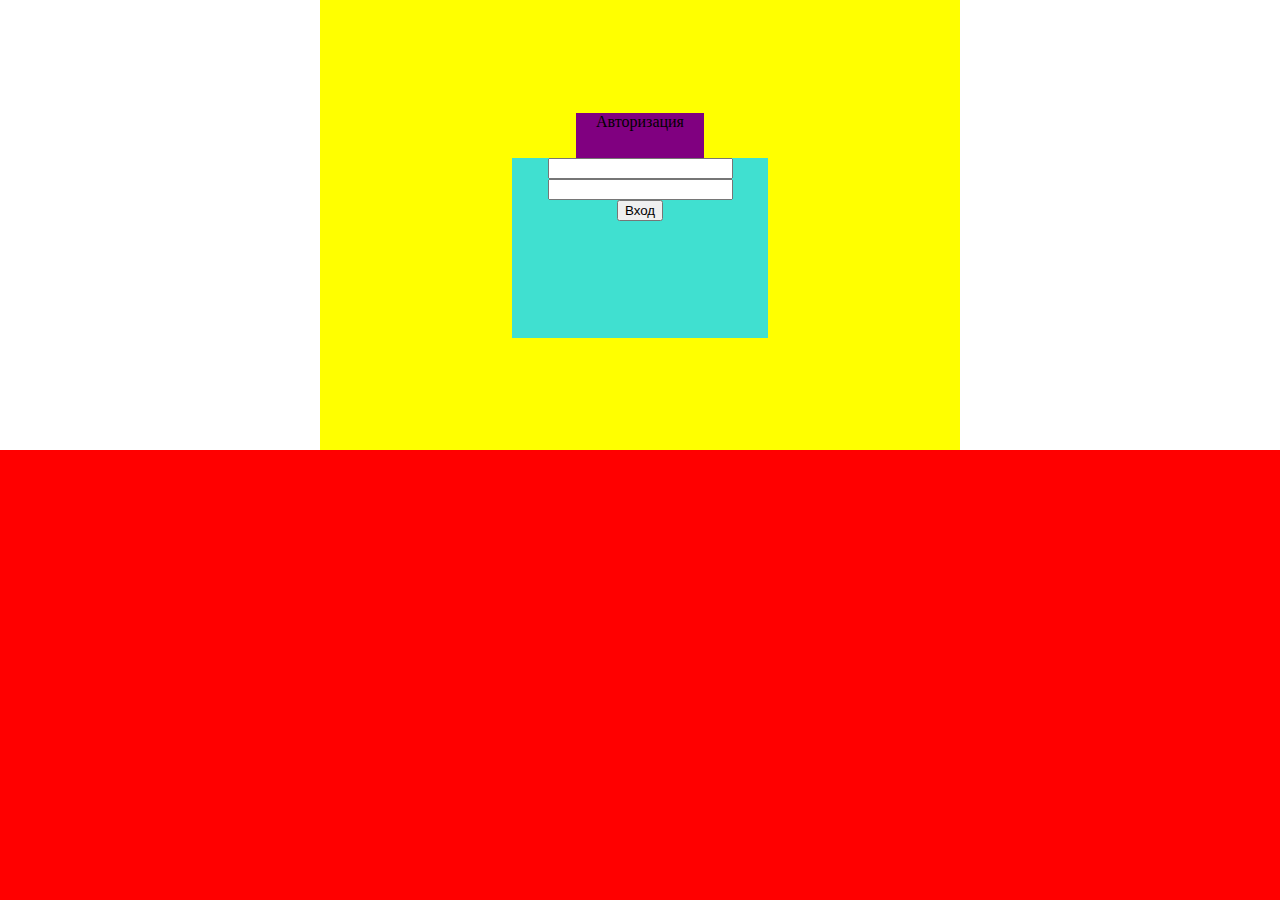
<file: Enter.html>
<!DOCTYPE html>
<html lang="en">
<head>
    <meta charset="UTF-8">
    <meta http-equiv="X-UA-Compatible" content="IE=edge">
    <meta name="viewport" content="width=device-width, initial-scale=1.0">
    <link rel="stylesheet" href="styles/Enter.css" />
    <title>Document</title>
</head>
<body>
    <div class="div_login">
       <div class="enter_login">
         <div class="text_div">
            Авторизация
         </div> 
          <div class="info">
            <input name="guruweba_example_login" type="login" id="login"/>
            <input name="guruweba_example_password" type="password" id="password" />
            <form action="/public/index.html">
              <input name="Button" type="button" value="Вход"  id="btn_enter">
            </form>   
        </div> 
       </div>
    </div>
    <script src="src/App.js"></script>
</body>
</html>
</file>
<file: styles/Enter.css>
body {
  margin: 0;
  padding: 0;
  min-width: 100vh;
  width: 100%;
  height: 100vh;
  background-color: red;
}
.div_login {
  display: flex;
  background-color: white;
  width: 100%;
  height: 50%;
  justify-content: center;
}
.text_div {
  width: 20%;
  height: 10%;
  background-color: purple;
}
.enter_login {
  display: flex;
  flex-flow: column;
  justify-content: center;
  align-items: center;
  text-align: center;
  width: 50%;
  height: 100%;
  background-color: yellow;
}
.info {
  width: 40%;
  height: 40%;
  background-color: turquoise;
}
.password {
}
</file>
